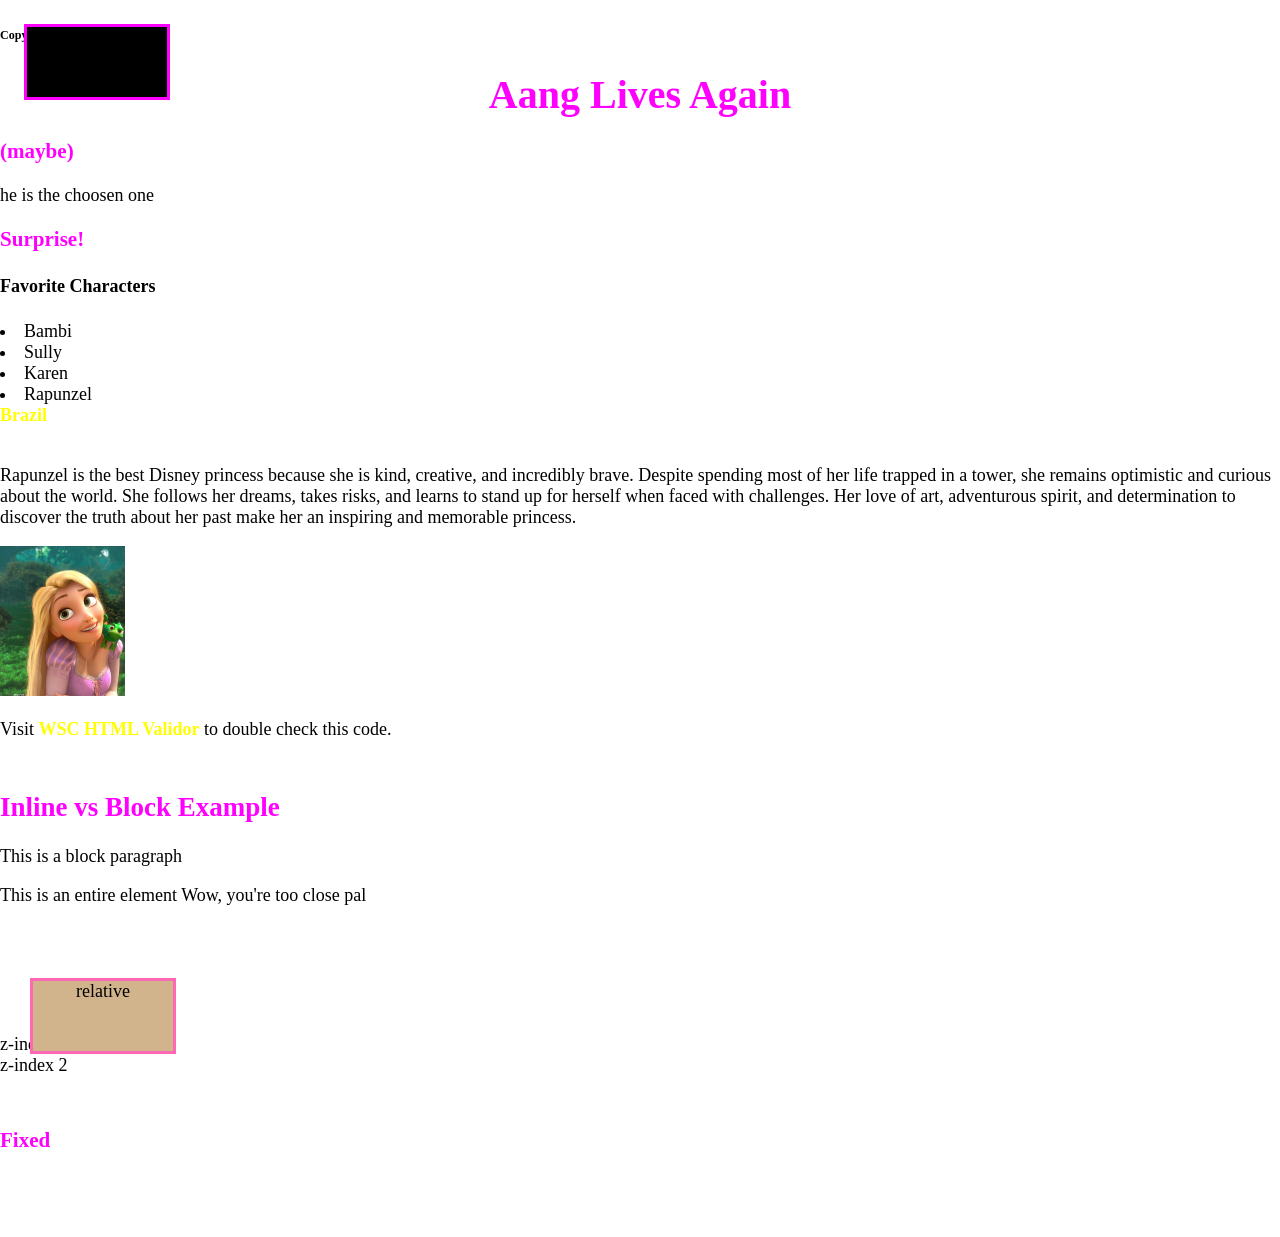
<file: Index.html>
<!DOCTYPE html>
<html>

    <title>My coolest website!</title>
  <head>
        <body>
        <footer>
            <h6>Copyright 2026 Macie <McGuire>
    
            </McGuire>></h6>
        </footer>
    </body>
<link rel="stylesheet" href="css.css">

    <h1>Aang Lives Again</h1>
    <h3>(maybe)</h3>
    <p>he is the choosen one<p>
        <h3>Surprise!<h3>
    <h4>Favorite Characters</h4>
        <li>Bambi</li>
        <li>Sully</li>
        <li>Karen</li>
        <li>Rapunzel</li>

        <a href="Brazil.html">Brazil</a>
        <br>
        <br>
        <p style="color: fuchsia">
        
        </p> Rapunzel is the best Disney princess because she is kind, creative, and incredibly 
        brave. Despite spending most of her life trapped in a tower, she remains optimistic 
        and curious about the world. She follows her dreams, takes risks, and learns to stand up 
        for herself when faced with challenges. Her love of art, adventurous spirit, and 
        determination to discover the truth about her past make her an inspiring and memorable 
        princess. <p>

    <img src="rapunzelIShw.jpg" alt="Rapunzel" width="125">
    
            
    <p>
        Visit <a href="https://validor.w3.org">WSC HTML Validor</a> to double check this code.
<p>

    <!-- Inline vs Block-->
     <div class="content-div display-demo">
        <h2>Inline vs Block Example</h2>
        <p class="block-example">This is a block paragraph</p>
        <span class="inline-example">This is an entire element</span>
        <span class="inline-example">Wow, you're too close pal</span>

     </div>

     <div class=""content-div size-example">
        <!-- Here we messed with a rectangle for fun -->

    </div>

    <div class="content-div position example">
    <div class="relative-box">relative</div>
    <div class="absolute-box">absolute</div>
    <div class="z-box-back">z-index = 1</div>
    <div class="z-box-front">z-index 2</div>
 </div>

<div class="fixed note">
    <h3>Fixed</h3>
</div>

<body>

<br>
<br>    
<br>
</footer>
    <!-- This is the bottom -->
</html>
</file>
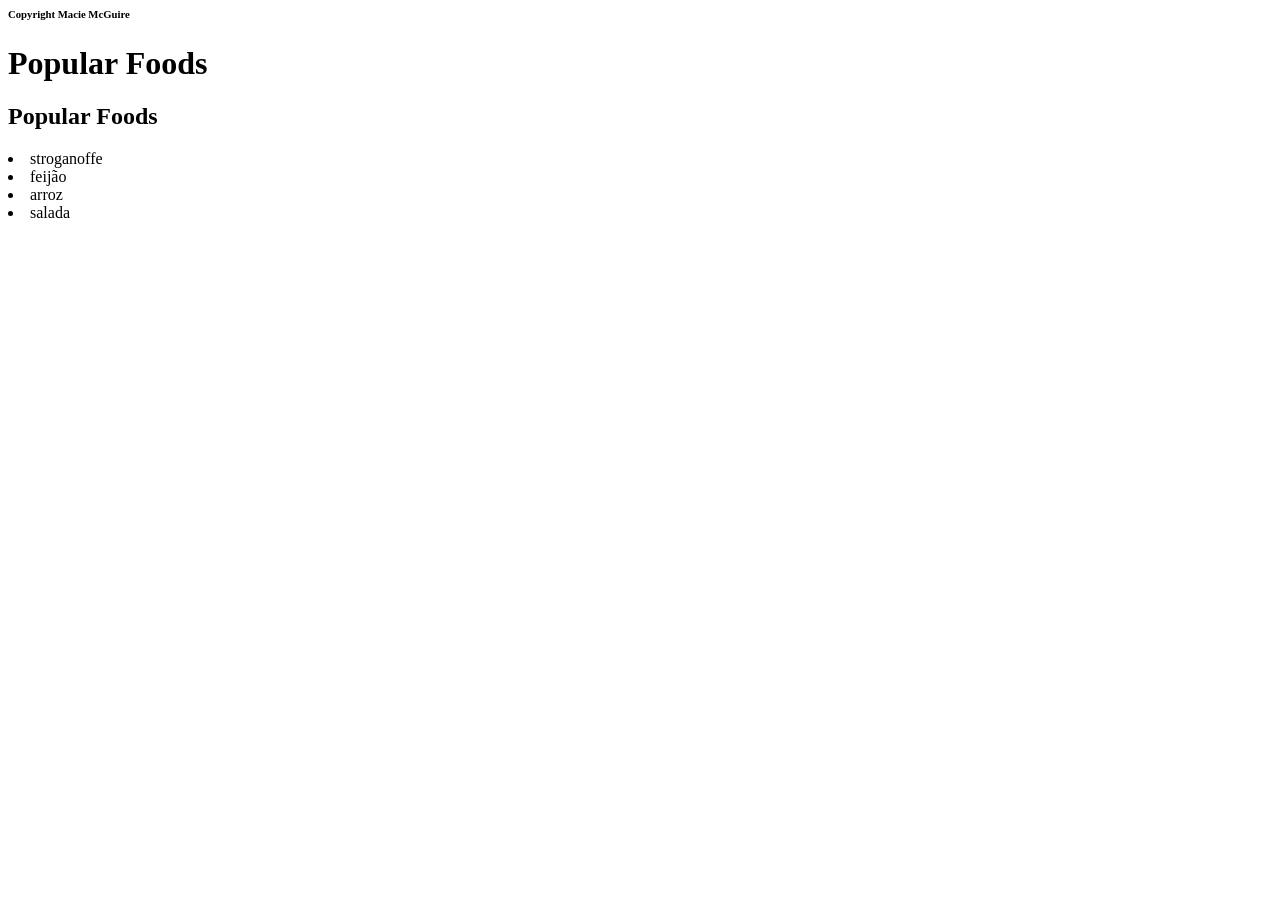
<file: Brazil.html>
<html></html>
<head>
    <title>Brazil Fun Facts</title>
    <body>
        <footer>
        <h6>Copyright Macie McGuire</h6>

<p>
    <h1>Popular Foods</h1>
    <h2>Popular Foods</h2>
    <li>stroganoffe</li>
    <li>feijão</li>
    <li>arroz</li>
    <li>salada</li>
    

    </p>
</file>
<file: css.css>
/* This is the best website */
body {
    font-family: Georgia;
    font-size: 18px;
    color: black;
    background-color: white;
    margin: 0
}

h1 {
    font-family: Impact;
    font-size: 40px;
    font-weight: 700;
    color: fuchsia;
    text-align: center;
    margin: 0
}

h2, h3 {
    color: fuchsia;
}

#top {
    background-color: aquamarine;
    scroll-margin-top: 20px;
}

.site-header {
    background-color: fuchsia;
    padding: 32px;
    margin: 70 px;
}

a {
    color: yellow;
    font-weight: bold;
    text-decoration: none;
}

a:hover {
    text-decoration: underline;
}

.page-content {
    width: 85%
    max-width 1000px;
    margin: 0 auto;
}

.content-div {
    margin: 52px 0;
}

.intro {
    background-color: white;
    padding: 24px;
    border: 8px solid fuchsia;
}

.size-example {
    width: 250px;
    height: 120px;
    background-color: chocolate;
    border: 3px solid darkblue;
    padding: 16px;
}

.position-example {
    position:relative;
    height: 260px;
    background-color: white;
    border: 3px cyan solid;
    padding: 16px;
}

.relative-box {
    position: relative;
    top: 20px;
    left: 30px;
    width: 140px;
    height: 70px;
    background-color: tan;
    border: 3px solid hotpink;
    text-align: center;
}

.absolute-box {
    position: absolute;
    top: 24px;
    left: 24px;
    width: 140px;
    height: 70px;
    background-color: black;
    border: 3px solid fuchsia;
    text-align: center;
}

.z-box {
    position: absolute;
    width: 150;
    height: 90;
    color: white;
    text-align: center;
}

.front {
    z-index: 2;
    background-color: cornflowerblue;
    left: 350px;
    bottom: 50px;
}

.back {
    z-index: 1;
    background-color: aquamarine;
    left: 400px;
    bottom: 45px;
}

.fixed-note {
    position: fixed;
    right: 16px;
    bottom: 16px;
    background-color: black;
    color: white;
    padding: 10px 14px;
    border: 2px solid yellow;
}

/* selector {
    property: value;
}
</file>
